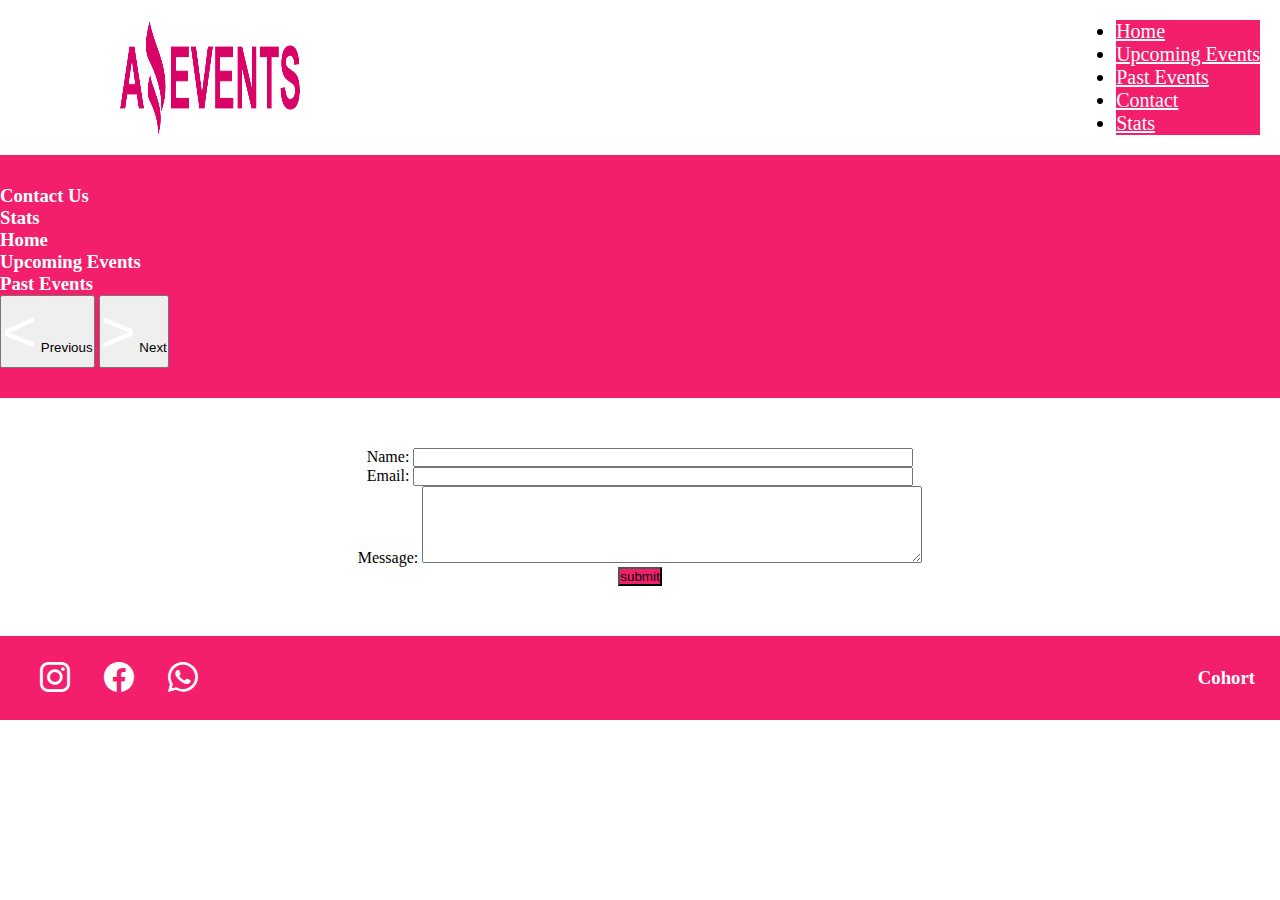
<file: contact.html>
<!DOCTYPE html>
<html lang="en">

<head>
  <meta charset="UTF-8">
  <meta http-equiv="X-UA-Compatible" content="IE=edge">
  <meta name="viewport" content="width=device-width, initial-scale=1.0">
  <link href="https://cdn.jsdelivr.net/npm/bootstrap@5.0.2/dist/css/bootstrap.min.css" rel="stylesheet"
    integrity="sha384-EVSTQN3/azprG1Anm3QDgpJLIm9Nao0Yz1ztcQTwFspd3yD65VohhpuuCOmLASjC" crossorigin="anonymous">
  <link rel="stylesheet" href="https://cdn.jsdelivr.net/npm/bootstrap-icons@1.10.3/font/bootstrap-icons.css">
  <link rel="stylesheet" href="./assets/styles/styles.css">
  <title>Past Events</title>
</head>

<body>
  <header>
    <img src="./assets/images/logoAmazingEvents.png" alt="logo Amazing Events" class="imgLogo">

    <ul class="nav justify-content-end">
      <li class="nav-item">
        <a class="nav-link home" aria-current="page" href="./index.html">Home</a>
      </li>
      <li class="nav-item">
        <a class="nav-link upcomingEvents" href="./upcomingEvents.html">Upcoming Events</a>
      </li>
      <li class="nav-item">
        <a class="nav-link pastEvents" href="./pastEvents.html">Past Events</a>
      </li>
      <li class="nav-item">
        <a class="nav-link contact" href="#">Contact</a>
      </li>
      <li class="nav-item">
        <a class="nav-link stats" href="./stats.html">Stats</a>
      </li>
    </ul>

  </header>
  <section class="carousel">
    <div id="carouselExampleIndicators" class="carousel slide" data-bs-ride="carousel">
      <div class="carousel-inner">
        <div class="carousel-item active">
          <a href="#" class="carouselItem">
            <h3 class="text-center">Contact Us</h3>
          </a>
        </div>
        <div class="carousel-item">
          <a href="./stats.html" class="carouselItem">
            <h3 class="text-center">Stats</h3>
          </a>
        </div>
        <div class="carousel-item">
            <a href="./index.html" class="carouselItem">
              <h3 class="text-center">Home</h3>
            </a>
        </div>
        <div class="carousel-item">
            <a href="./upcomingEvents.html" class="carouselItem">
              <h3 class="text-center">Upcoming Events</h3>
            </a>
        </div>
        <div class="carousel-item">
            <a href="./pastEvents.html" class="carouselItem">
              <h3 class="text-center">Past Events</h3>
            </a>
        </div>
        
      </div>
      <button class="carousel-control-prev" type="button" data-bs-target="#carouselExampleIndicators"
        data-bs-slide="prev">
        <span class="carousel-control-prev-icon" aria-hidden="true"></span>
        <span class="visually-hidden">Previous</span>
      </button>
      <button class="carousel-control-next" type="button" data-bs-target="#carouselExampleIndicators"
        data-bs-slide="next">
        <span class="carousel-control-next-icon" aria-hidden="true"></span>
        <span class="visually-hidden">Next</span>
      </button>
    </div>    
  </section>

  <div class="contactForm">
    <div class="mb-3">
        <label for="exampleFormControlInput1" class="form-label">Name:</label>
        <input type="email" class="form-control" id="exampleFormControlInput1">
    </div>
    <div class="mb-3">
        <label for="exampleFormControlInput1" class="form-label">Email:</label>
        <input type="email" class="form-control" id="exampleFormControlInput1">
    </div>
    <div class="mb-3">
        <label for="exampleFormControlTextarea1" class="form-label">Message:</label>
        <textarea class="form-control" id="exampleFormControlTextarea1" rows="5"></textarea>
    </div>
    <button type="button" class="btn btn-primary">submit</button>
  </div>

  <footer>
    <div class="logosFooter">
        <a href="https://www.instagram.com/" class="logosLink"><i class="bi bi-instagram"></i></a>
        <a href="https://www.facebook.com/" class="logosLink"><i class="bi bi-facebook"></i></a>
        <a href="https://www.whatsapp.com/" class="logosLink"><i class="bi bi-whatsapp"></i></a>
    </div>
    <h3>Cohort</h3>
  </footer>

  <script src="https://cdn.jsdelivr.net/npm/bootstrap@5.0.2/dist/js/bootstrap.bundle.min.js"
    integrity="sha384-MrcW6ZMFYlzcLA8Nl+NtUVF0sA7MsXsP1UyJoMp4YLEuNSfAP+JcXn/tWtIaxVXM"
    crossorigin="anonymous"></script>
</body>

</html>
</file>
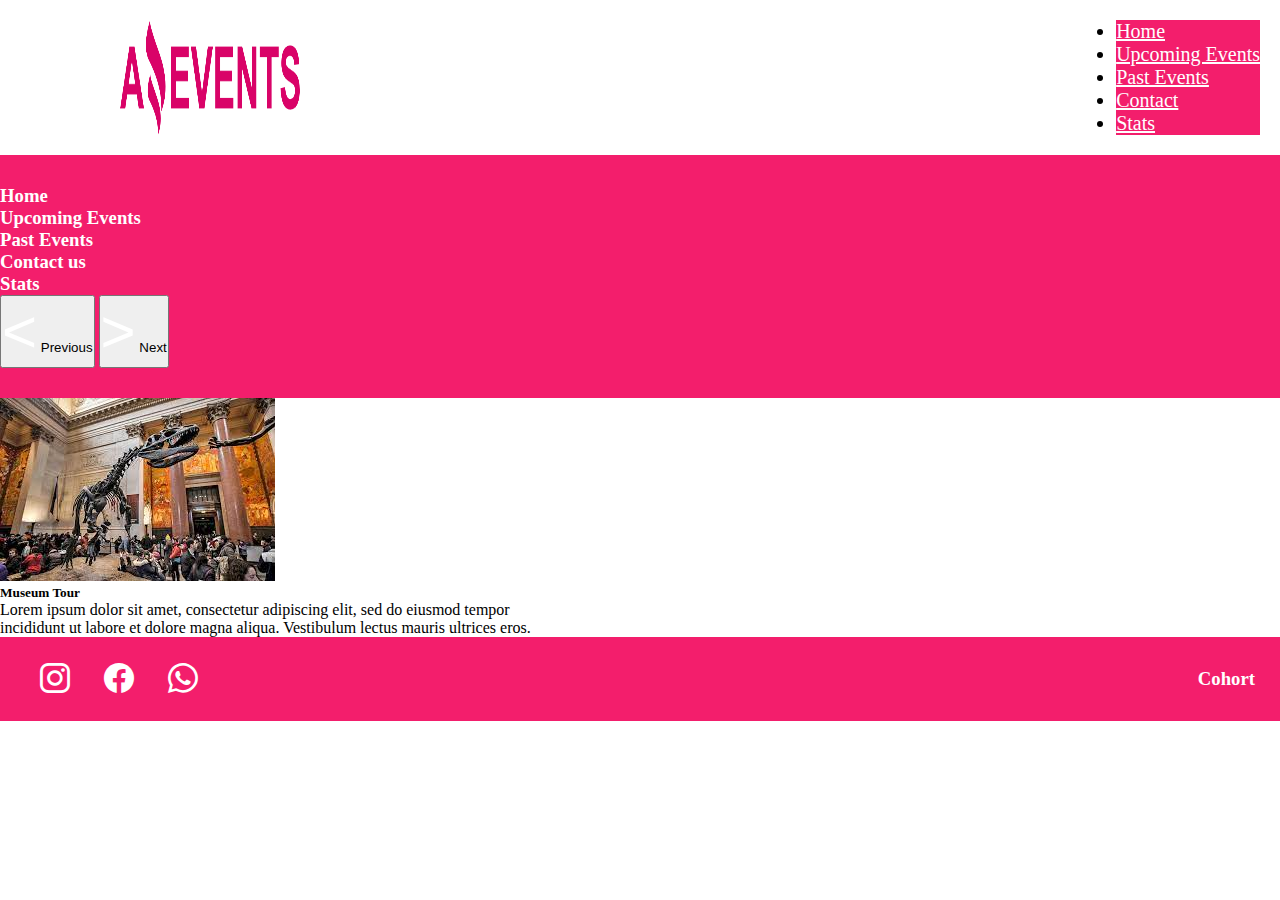
<file: details.html>
<!DOCTYPE html>
<html lang="en">

<head>
  <meta charset="UTF-8">
  <meta http-equiv="X-UA-Compatible" content="IE=edge">
  <meta name="viewport" content="width=device-width, initial-scale=1.0">
  <link href="https://cdn.jsdelivr.net/npm/bootstrap@5.0.2/dist/css/bootstrap.min.css" rel="stylesheet"
    integrity="sha384-EVSTQN3/azprG1Anm3QDgpJLIm9Nao0Yz1ztcQTwFspd3yD65VohhpuuCOmLASjC" crossorigin="anonymous">
  <link rel="stylesheet" href="https://cdn.jsdelivr.net/npm/bootstrap-icons@1.10.3/font/bootstrap-icons.css">
  <link rel="stylesheet" href="./assets/styles/styles.css">
  <title>Details</title>
</head>

<body>
  <header>
    <img src="./assets/images/logoAmazingEvents.png" alt="logo Amazing Events" class="imgLogo">

    <ul class="nav justify-content-end">
      <li class="nav-item">
        <a class="nav-link home" aria-current="page" href="#">Home</a>
      </li>
      <li class="nav-item">
        <a class="nav-link upcomingEvents" href="./upcomingEvents.html">Upcoming Events</a>
      </li>
      <li class="nav-item">
        <a class="nav-link pastEvents" href="./pastEvents.html">Past Events</a>
      </li>
      <li class="nav-item">
        <a class="nav-link contact" href="./contact.html">Contact</a>
      </li>
      <li class="nav-item">
        <a class="nav-link stats" href="./stats.html">Stats</a>
      </li>
    </ul>

  </header>
  <section class="carousel">
    <div id="carouselExampleIndicators" class="carousel slide" data-bs-ride="carousel">
      <div class="carousel-inner">
        <div class="carousel-item active">
          <a href="#" class="carouselItem">
            <h3 class="text-center">Home</h3>
          </a>
        </div>
        <div class="carousel-item">
          <a href="./upcomingEvents.html" class="carouselItem">
            <h3 class="text-center">Upcoming Events</h3>
          </a>
        </div>
        <div class="carousel-item">
          <a href="./pastEvents.html" class="carouselItem">
            <h3 class="text-center">Past Events</h3>
          </a>
        </div>
        <div class="carousel-item">
          <a href="./contact.html" class="carouselItem">
            <h3 class="text-center">Contact us</h3>
          </a>
        </div>
        <div class="carousel-item">
          <a href="./stats.html" class="carouselItem">
            <h3 class="text-center">Stats</h3>
          </a>
        </div>

      </div>
      <button class="carousel-control-prev" type="button" data-bs-target="#carouselExampleIndicators"
        data-bs-slide="prev">
        <span class="carousel-control-prev-icon" aria-hidden="true"></span>
        <span class="visually-hidden">Previous</span>
      </button>
      <button class="carousel-control-next" type="button" data-bs-target="#carouselExampleIndicators"
        data-bs-slide="next">
        <span class="carousel-control-next-icon" aria-hidden="true"></span>
        <span class="visually-hidden">Next</span>
      </button>
    </div>    
  </section>

  <div class="card mb-3 text-center mx-auto" style="max-width: 540px;">
    <div class="row g-0">
      <div class="col-md-4">
        <img src="./assets/images/Museum_Tour.jpg" class="img-fluid rounded-start" alt="Museum tour">
      </div>
      <div class="col-md-8">
        <div class="card-body">
          <h5 class="card-title">Museum Tour</h5>
          <p class="card-text">Lorem ipsum dolor sit amet, consectetur adipiscing elit, sed do eiusmod tempor incididunt ut labore et dolore magna aliqua. Vestibulum lectus mauris ultrices eros.</p> 
        </div>
      </div>
    </div>
  </div>


  <footer>
    <div class="logosFooter">
    <a href="https://www.instagram.com/" class="logosLink"><i class="bi bi-instagram"></i></a>
    <a href="https://www.facebook.com/" class="logosLink"><i class="bi bi-facebook"></i></a>
    <a href="https://www.whatsapp.com/" class="logosLink"><i class="bi bi-whatsapp"></i></a>
    </div>
    <h3>Cohort</h3>

  </footer>

  <script src="https://cdn.jsdelivr.net/npm/bootstrap@5.0.2/dist/js/bootstrap.bundle.min.js"
    integrity="sha384-MrcW6ZMFYlzcLA8Nl+NtUVF0sA7MsXsP1UyJoMp4YLEuNSfAP+JcXn/tWtIaxVXM"
    crossorigin="anonymous"></script>
</body>

</html>
</file>
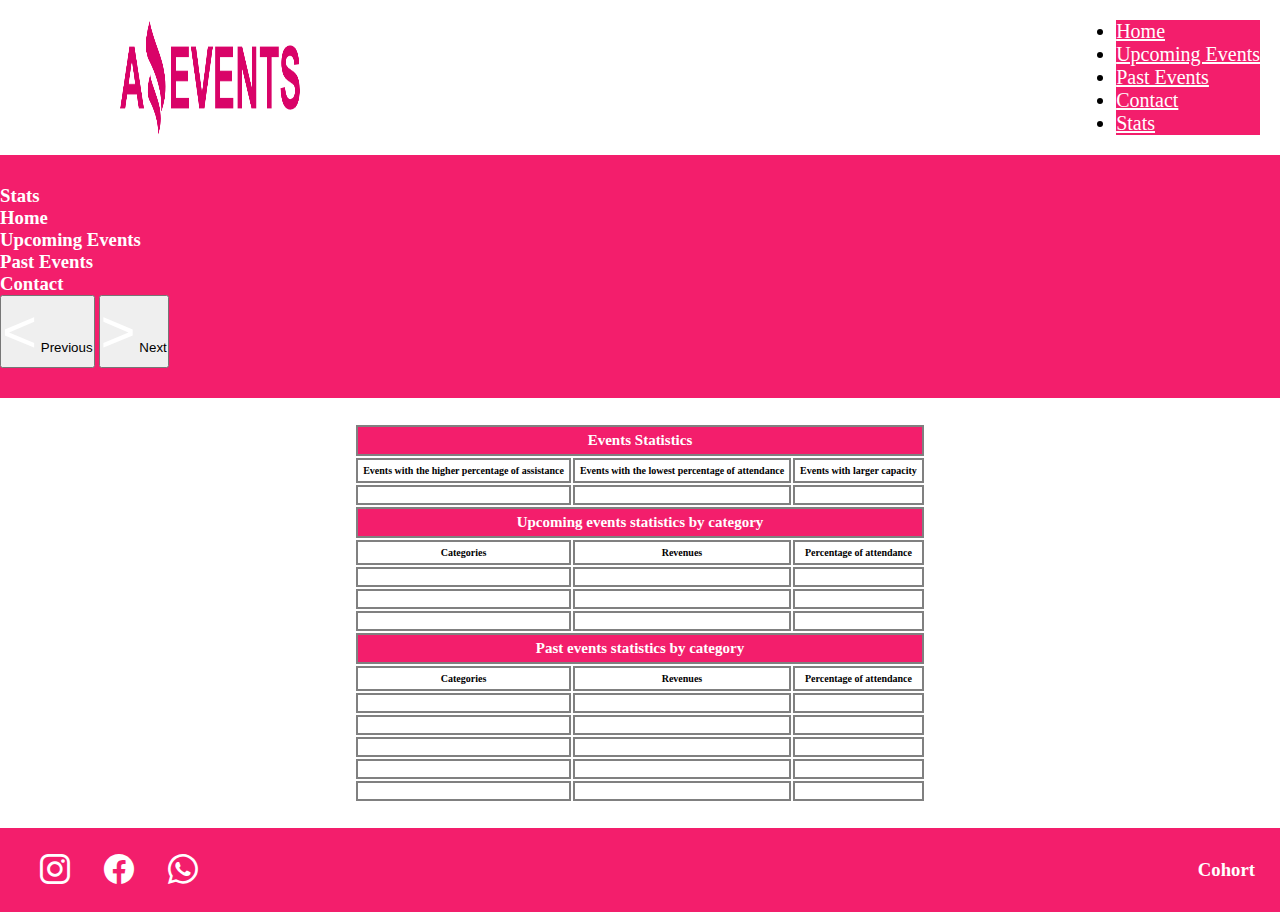
<file: stats.html>
<!DOCTYPE html>
<html lang="en">

<head>
  <meta charset="UTF-8">
  <meta http-equiv="X-UA-Compatible" content="IE=edge">
  <meta name="viewport" content="width=device-width, initial-scale=1.0">
  <link href="https://cdn.jsdelivr.net/npm/bootstrap@5.0.2/dist/css/bootstrap.min.css" rel="stylesheet"
    integrity="sha384-EVSTQN3/azprG1Anm3QDgpJLIm9Nao0Yz1ztcQTwFspd3yD65VohhpuuCOmLASjC" crossorigin="anonymous">
  <link rel="stylesheet" href="https://cdn.jsdelivr.net/npm/bootstrap-icons@1.10.3/font/bootstrap-icons.css">
  <link rel="stylesheet" href="./assets/styles/styles.css">
  <title>Past Events</title>
</head>

<body>
  <header>
    <img src="./assets/images/logoAmazingEvents.png" alt="logo Amazing Events" class="imgLogo">

    <ul class="nav justify-content-end">
      <li class="nav-item">
        <a class="nav-link home" aria-current="page" href="./index.html">Home</a>
      </li>
      <li class="nav-item">
        <a class="nav-link upcomingEvents" href="./upcomingEvents.html">Upcoming Events</a>
      </li>
      <li class="nav-item">
        <a class="nav-link pastEvents" href="./pastEvents.html">Past Events</a>
      </li>
      <li class="nav-item">
        <a class="nav-link contact" href="./contact.html">Contact</a>
      </li>
      <li class="nav-item">
        <a class="nav-link stats" href="#">Stats</a>
      </li>
    </ul>

  </header>
  <section class="carousel">
    <div id="carouselExampleIndicators" class="carousel slide" data-bs-ride="carousel">
      <div class="carousel-inner">
        <div class="carousel-item active">
          <a href="#" class="carouselItem">
            <h3 class="text-center">Stats</h3>
          </a>
        </div>
        <div class="carousel-item">
            <a href="./index.html" class="carouselItem">
              <h3 class="text-center">Home</h3>
            </a>
        </div>
        <div class="carousel-item">
            <a href="./upcomingEvents.html" class="carouselItem">
              <h3 class="text-center">Upcoming Events</h3>
            </a>
        </div>
        <div class="carousel-item">
            <a href="./pastEvents.html" class="carouselItem">
              <h3 class="text-center">Past Events</h3>
            </a>
        </div>
        <div class="carousel-item">
            <a href="./contact.html" class="carouselItem">
              <h3 class="text-center">Contact</h3>
            </a>
        </div>
        
      </div>
      <button class="carousel-control-prev" type="button" data-bs-target="#carouselExampleIndicators"
        data-bs-slide="prev">
        <span class="carousel-control-prev-icon" aria-hidden="true"></span>
        <span class="visually-hidden">Previous</span>
      </button>
      <button class="carousel-control-next" type="button" data-bs-target="#carouselExampleIndicators"
        data-bs-slide="next">
        <span class="carousel-control-next-icon" aria-hidden="true"></span>
        <span class="visually-hidden">Next</span>
      </button>
    </div>    
  </section>
 
  <table>
    <tr>
        <th colspan="3" class="tableHeader">Events Statistics</th>
    </tr>
    <tr>
        <th>Events with the higher percentage of assistance</th>
        <th>Events with the lowest percentage of attendance</th>
        <th>Events with larger capacity</th>
    </tr>
    <tr>
        <th></th>
        <th></th>
        <th></th>
    </tr>
    <tr>
        <th colspan="3" class="tableHeader">Upcoming events statistics by category</th>
    </tr>
    <tr>
        <th>Categories</th>
        <th>Revenues</th>
        <th>Percentage of attendance</th>
    </tr>
    <tr>
        <th></th>
        <th></th>
        <th></th>
    </tr>
    <tr>
        <th></th>
        <th></th>
        <th></th>
    </tr>
    <tr>
        <th></th>
        <th></th>
        <th></th>
    </tr>
    <tr>
        <th colspan="3" class="tableHeader">Past events statistics by category</th>
    </tr>
    <tr>
        <th>Categories</th>
        <th>Revenues</th>
        <th>Percentage of attendance</th>
    </tr>
    <tr>
        <th></th>
        <th></th>
        <th></th>
    </tr>
    <tr>
        <th></th>
        <th></th>
        <th></th>
    </tr>
    <tr>
        <th></th>
        <th></th>
        <th></th>
    </tr>
    <tr>
        <th></th>
        <th></th>
        <th></th>
    </tr>
    <tr>
        <th></th>
        <th></th>
        <th></th>
    </tr>
  </table>
  
  <footer>
    <div class="logosFooter">
        <a href="https://www.instagram.com/" class="logosLink"><i class="bi bi-instagram"></i></a>
        <a href="https://www.facebook.com/" class="logosLink"><i class="bi bi-facebook"></i></a>
        <a href="https://www.whatsapp.com/" class="logosLink"><i class="bi bi-whatsapp"></i></a>
    </div>
    <h3>Cohort</h3>
  </footer>

  <script src="https://cdn.jsdelivr.net/npm/bootstrap@5.0.2/dist/js/bootstrap.bundle.min.js"
    integrity="sha384-MrcW6ZMFYlzcLA8Nl+NtUVF0sA7MsXsP1UyJoMp4YLEuNSfAP+JcXn/tWtIaxVXM"
    crossorigin="anonymous"></script>
</body>

</html>
</file>
<file: assets/styles/styles.css>
*{    
    padding: 0;
    margin: 0;
    box-sizing: border-box;
}

.imgLogo{
    width: 180px;
    margin-left: 100px;
}

header{
    display: flex;
    justify-content: space-between; 
    padding: 20px; 
    font-size: 20px;
}

.carousel-control-prev-icon,
.carousel-control-next-icon {
  height: 100px;
  width: 100px;
  background-size: 100%, 100%;
  background-image: none;
}

.carousel-control-next-icon:after {
  content: ">";
  font-size: 60px;
  color: white;
}

.carousel-control-prev-icon:after {
  content: "<";
  font-size: 60px;
  color: white;
}

.carouselItem{
    text-decoration: none;  
    color: white;
}

.carousel{
    padding-top: 15px;
    padding-bottom: 15px;
    background-color: rgb(243, 30, 108);
} 

.checkbox-search{
  padding: 30px;
  display: flex;
  flex-wrap: wrap;
}
 
.searchButton {
  background-color: rgb(243, 30, 108);
  color: white;
  width: 50px;
}

.form-control{
  width: 500px; 
}

.searchAndIcon{
  display: flex;
  justify-content: flex-end; ; 
}

.cardsArea{
  display: flex;
  flex-direction: row;
  justify-content: center;
  flex-wrap: wrap;
  padding: 50px;
  margin: -50px 0 -50px 0; 
  flex-grow: 1;
}

footer{
  background-color: rgb(243, 30, 108);
  display: flex;
  justify-content: space-between;
  align-items: center;
  padding: 25px;
  color: white;
}

.logosLink{
  text-decoration: none;
  color: white; 
}

.bi-instagram, .bi-facebook, .bi-whatsapp{
  font-size: 30px;
  padding: 15px;
}

.contactForm{ 
  margin: 50px 0 50px 0; 
  display: flex;
  flex-direction: column;
  align-items: center;
}

.btn-primary{
  background-color: rgb(243, 30, 108);
}

th, td{
  border: solid 2px grey;
  padding: 5px;
  font-size: 10px;
  height: 20px;
}

table{
  margin: 25px 0 25px 0;
  display: flex;
  justify-content: center;
}

.tableHeader{
  background-color: grey;
  background-color: rgb(243, 30, 108);
  color: white;
  font-size: 15px;
  height: 30px;
}

.detailsCard{
  display: flex;
  justify-content: center;
}

@media screen and (max-width: 480px) {
  .imgLogo{
    width: 70px; 
  } 
  .cardsArea{
    flex-direction: column-reverse;
  }
  .nav{
    display: none;
  }
  .checkbox-search{
    flex-wrap: wrap; 
  }
  .searchAndIcon{
    width: 100%; 
  }
  .carousel{
    width: 100%;
  }
  .form-control{
    width: 100%;
  }
}

@media screen and (min-width: 481px) and (max-width: 700px){
  .cardsArea{
    flex-direction: column-reverse;
  }
}

.nav-item{
  background-color: rgb(243, 30, 108);
}

.nav-link{
  color: white;
}

.nav-link:hover{
  background-color: white;
  color: rgb(243, 30, 108);
}

.carouselItem:hover{
  color: rgb(19, 16, 16);
}

.btn:hover{
  background-color: black;
}
</file>
